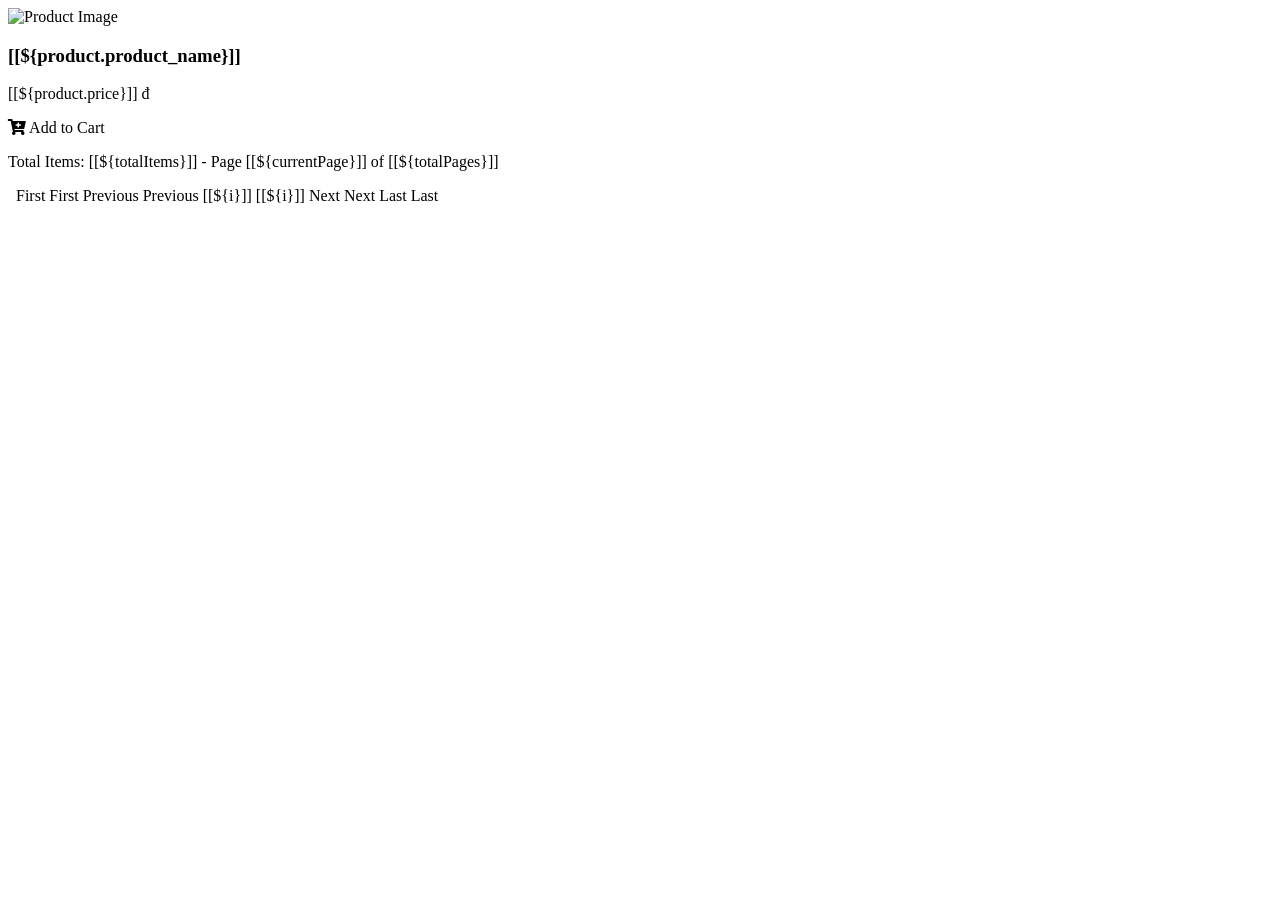
<file: src/main/resources/templates/user/index.html>
<!DOCTYPE HTML>
<html xmlns:layout="http://www.ultraq.net.nz/thymeleaf/layout" layout:decorate="~{user/layout-client.html}">

<head>
	<title>Home User</title>
	<meta charset="UTF-8" />
	<link rel="stylesheet" href="https://cdnjs.cloudflare.com/ajax/libs/font-awesome/5.15.4/css/all.min.css" />
	<link rel="stylesheet" th:href="@{/css/user/index.css}" />
</head>

<body>
	<div class="body content" layout:fragment="body">

<!--		<div>-->

<!--			<form th:action="@{/page/1}">-->
<!--				&lt;!&ndash;cach duoi la cach khong dung thymeleaf				&ndash;&gt;-->
<!--				&lt;!&ndash;<form action="/" method="post">						&ndash;&gt;-->
<!--				<input type="hidden" name="sortField" th:value="${sortField}" />-->
<!--				<input type="hidden" name="sortDir" th:value="${sortDir}" />-->

<!--				Filter:-->
<!--				<input type="text" name="keyword" th:value="${keyword}" required />-->
<!--				&nbsp;-->
<!--				<input type="submit" value="Search" />-->
<!--				&nbsp;-->
<!--				<input type="button" value="Clear" onclick="clearFilter()" />-->
<!--			</form>-->

<!--		</div>-->

		<div class="list-item">
		<div th:each="product : ${listProducts}" class="item">
			<a th:href="@{/product/{id}(id=${product.product_id})}" class="product-link">
				<img th:each="imageSrc, iter : ${imageSrcsByProductId.get(product.product_id)}" th:if="${iter.index == 0}" th:src="${imageSrc}" alt="Product Image" />
			<h3 class="title">[[${product.product_name}]]</h3>
			<p class="price">[[${product.price}]] đ</p>
			</a>
			<a class="btn-addcart" th:href="@{/cart/add/{productId}(productId=${product.product_id})}"><i class="fas fa-cart-plus"></i> Add to Cart</a>
		</div>
		</div>
		<!-- phan trang pagination -->
		<div class="center">
		<div class="pagination ">
			<p>Total Items: [[${totalItems}]] - Page [[${currentPage}]] of [[${totalPages}]]</p>
			&nbsp;
			<!-- th:if dung de xem co-->

			<a th:if="${currentPage > 1}" th:href="@{'/page/1'+ '?sortField=id&sortDir=asc' + ${keyword != null ?  '&keyword=' + keyword :
					  ''}}">First</a>
			<a th:unless="${currentPage > 1}">First</a>

			<a th:if="${currentPage > 1}"
			   th:href="@{'/page/' + ${currentPage - 1}+ '?sortField=id&sortDir=asc' + ${keyword != null ?  '&keyword=' + keyword :
					  ''}}">Previous</a>
			<a th:unless="${currentPage > 1}">Previous</a>

			<span th:each="i : ${#numbers.sequence(1,totalPages)}">

			<a th:if="${i != currentPage}" th:href="@{'/page/' + ${i}+ '?sortField=id&sortDir=asc' + ${keyword != null ?  '&keyword=' + keyword :
					  ''}}">[[${i}]]</a>
			<a th:unless="${i != currentPage}">[[${i}]]</a>

			</span>

			<a th:if="${currentPage < totalPages}" th:href="@{'/page/' + ${currentPage + 1}
					+ '?sortField=id&sortDir=asc' + ${keyword != null ?  '&keyword=' + keyword :
					  ''}}">Next</a>
			<a th:unless="${currentPage < totalPages }">Next</a>

			<a th:if="${currentPage < totalPages}"
			   th:href="@{'/page/' + ${totalPages}+'?sortField=id&sortDir=asc' + ${keyword != null ?  '&keyword=' + keyword :
					  ''}}">Last</a>
			<a th:unless="${currentPage < totalPages}">Last</a>
		</div>
		</div>
	</div>
</body>

</html>
</file>
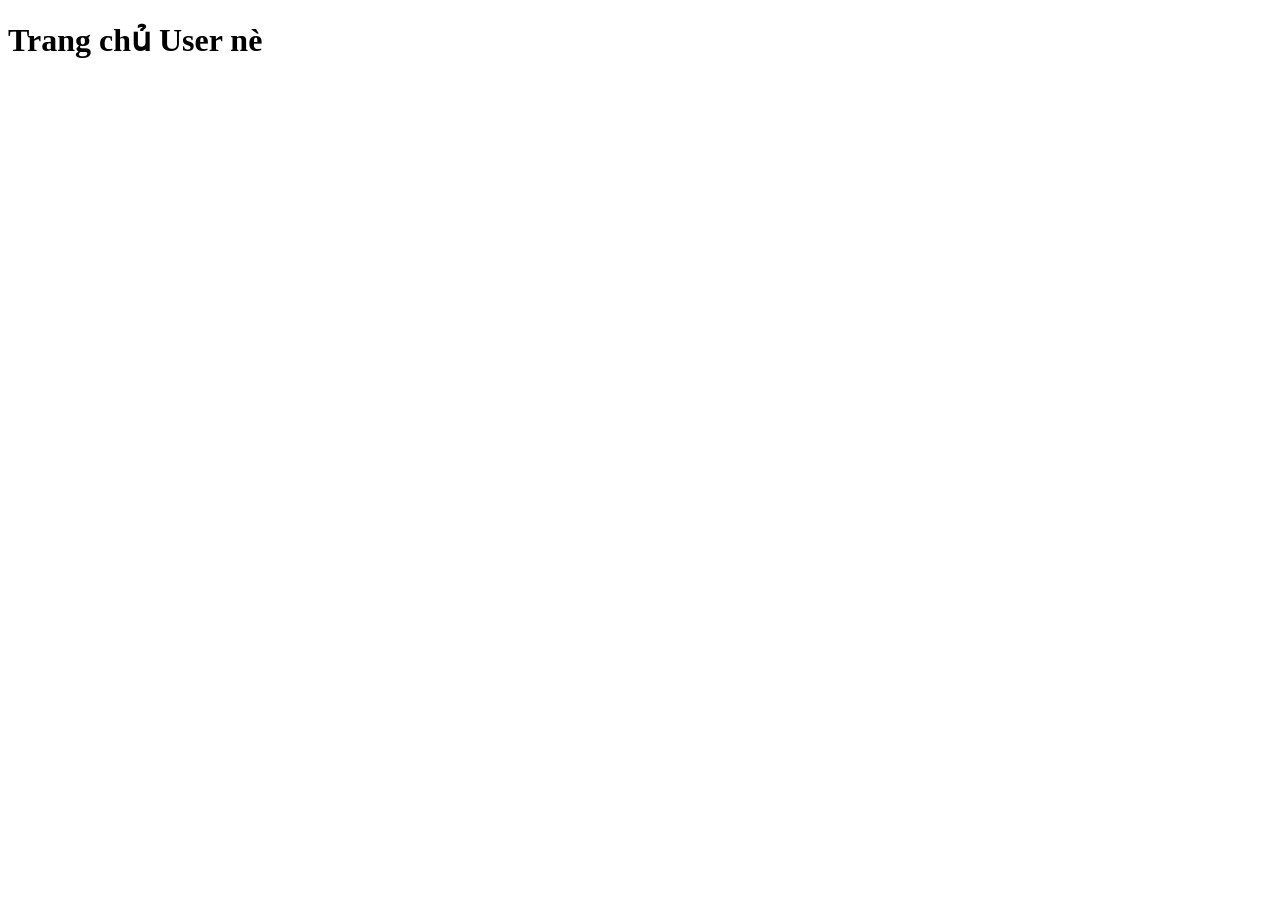
<file: bin/src/main/resources/templates/user/index.html>
<!DOCTYPE HTML>
<html xmlns:layout="http://www.ultraq.net.nz/thymeleaf/layout" layout:decorate="~{user/layout-client.html}">

<head>
	<title>Page 1 Title</title>
	<meta charset="UTF-8" />
</head>

<body>

	<div class="body content" layout:fragment="body">
		<h1>
			Trang chủ User nè
		</h1>
		
	</div>


</body>

</html>
</file>
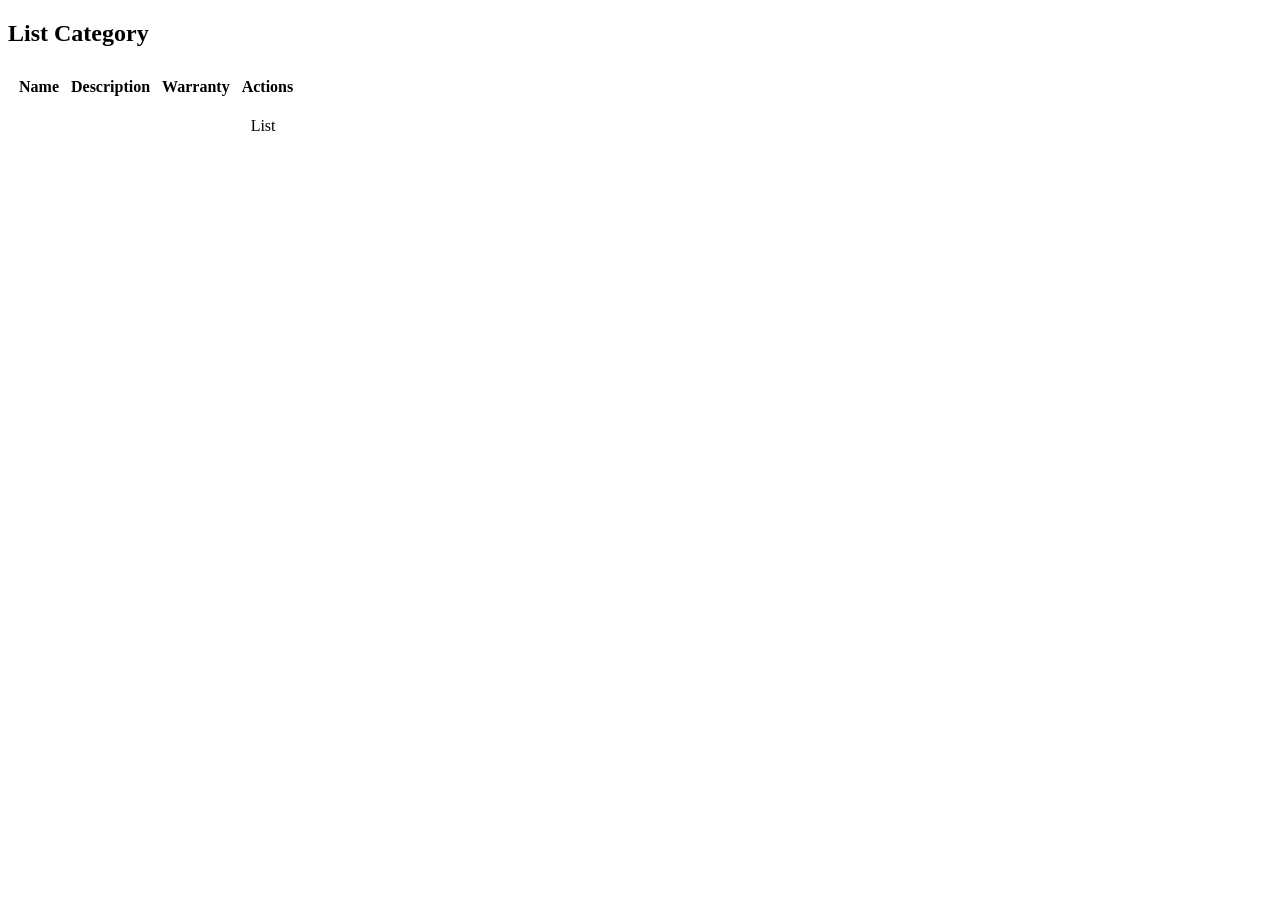
<file: src/main/resources/templates/admin/category.html>
<!DOCTYPE html>
<html xmlns:layout="http://www.ultraq.net.nz/thymeleaf/layout" layout:decorate="~{admin/layout-admin.html}">
<head>
  <meta charset="UTF-8">
  <meta name="viewport" content="width=device-width, initial-scale=1.0">
  <title>Category Management</title>
  <style>
    td.product-name {
      white-space: nowrap;
      overflow: hidden;
      text-overflow: ellipsis;
      max-width: 150px; /* Độ rộng tối đa cho product_name */
    }
    .tooltip {
      position: relative;
      display: inline-block;
      cursor: pointer;
    }

    .tooltip .tooltiptext {
      visibility: hidden;
      width: max-content;
      background-color: #000;
      color: #fff;
      text-align: center;
      padding: 5px 10px;
      border-radius: 6px;
      position: absolute;
      z-index: 1;
      bottom: 125%;
      left: 50%;
      margin-left: -60px; /* Độ rộng của tooltip */
      opacity: 0;
      transition: opacity 0.3s;
    }

    .tooltip:hover .tooltiptext {
      visibility: visible;
      opacity: 1;
    }
    table {
      border-collapse: separate;
      border-spacing: 10px; /* Điều chỉnh khoảng cách tùy thích */
    }

    td {
      padding: 10px; /* Điều chỉnh khoảng cách tùy thích */
    }
  </style>
</head>
<body>
<section class="main" layout:fragment="body">
  <div class="container">
    <div class="row">
      <h1>List Category</h1>
      <table>
        <thead>
        <tr>
          <th>Name</th>
          <th>Description</th>
          <th>Warranty</th>
          <th>Actions</th>
        </tr>
        </thead>
        <tbody>
        <tr th:each="category: ${category}">
          <td th:text="${category.typeofproduct_name}"></td>
          <td th:text="${category.typeofproduct_desc}"></td>
          <td th:text="${category.warranty_period}"></td>
          <td style="display: flex; gap: 5px;">
            <a
                    th:href="@{/admin/category/list/{id}(id=${category.typeofproduct_id})}"
                    class="btn">List</a>
          </td>
        </tr>
        </tbody>
      </table>
      <div class="row">
      </div>
    </div>
  </div>
</section>
</body>
</html>
</file>
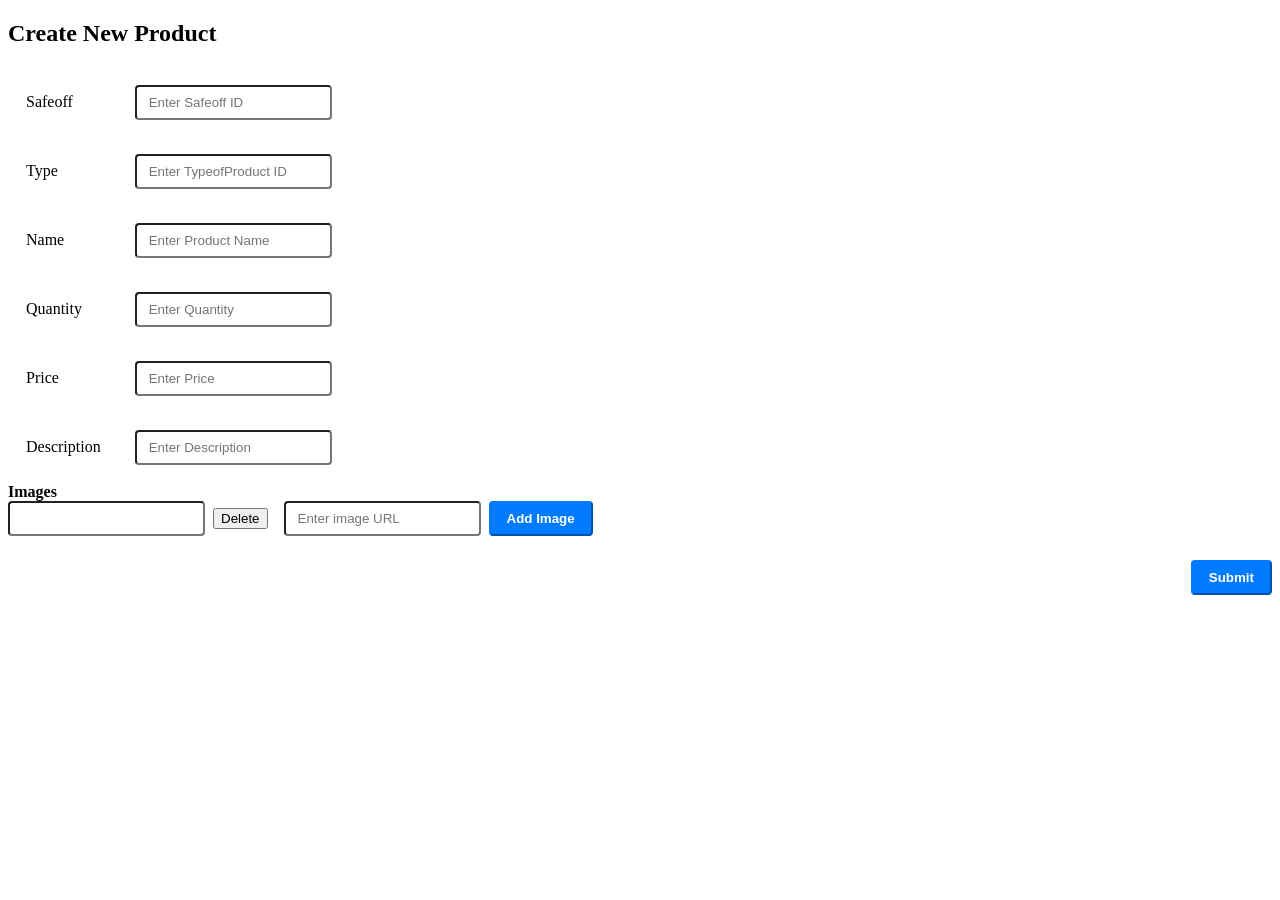
<file: src/main/resources/templates/admin/create_product.html>
<!DOCTYPE html>
<html xmlns:layout="http://www.ultraq.net.nz/thymeleaf/layout" layout:decorate="~{admin/layout-admin.html}">
<head>
	<meta charset="UTF-8">
	<meta name="viewport" content="width=device-width, initial-scale=1.0">
	<title>Create Product</title>
	<style>
		/* Styles for form */
		.form-group {
			margin-bottom: 1.5rem;
		}

		.form-group label {
			font-weight: bold;
		}

		.form-control {
			border-radius: 0.25rem;
			padding: 0.5rem 0.75rem;
		}

		.box-footer {
			display: flex;
			justify-content: flex-end;
			margin-top: 1.5rem;
		}

		.btn-primary {
			background-color: #007bff;
			border-color: #007bff;
			color: #fff;
			font-weight: bold;
			padding: 0.5rem 1rem;
			border-radius: 0.25rem;
		}

		.btn-primary:hover {
			background-color: #0056b3;
			border-color: #004a99;
		}

		/* Styles for image management */
		.image-container {
			display: flex;
			flex-wrap: wrap;
			gap: 1rem;
		}

		.image-item {
			display: flex;
			align-items: center;
			gap: 0.5rem;
		}

		/* Styles for table */
		.table td {
			padding: 1rem; /* Increased padding for more space between columns */
		}
	</style>
</head>
<body>
<section layout:fragment="body">
	<div class="container">
		<div class="row">
			<div class="col-lg-6 col-md-6 col-sm-6 container justify-content-center card">
				<div class="card-body">
					<h1 class="text-center">Create New Product</h1>
					<form th:action="@{/admin/product/save_new}" method="post" th:object="${product}">
						<table class="table">
							<tr>
								<td><label>Safeoff</label></td>
								<td><input type="number" name="saleoff_id" th:field="*{saleoff_id}" class="form-control" placeholder="Enter Safeoff ID" /></td>
							</tr>
							<tr>
								<td><label>Type</label></td>
								<td><input type="number" name="typeofproduct_id" th:field="*{typeofproducts.typeofproduct_id}" class="form-control" placeholder="Enter TypeofProduct ID" /></td>
							</tr>
							<tr>
								<td><label>Name</label></td>
								<td><input type="text" name="product_name" th:field="*{product_name}" class="form-control" placeholder="Enter Product Name" /></td>
							</tr>
							<tr>
								<td><label>Quantity</label></td>
								<td><input type="number" name="quantity" th:field="*{quantity}" class="form-control" placeholder="Enter Quantity" /></td>
							</tr>
							<tr>
								<td><label>Price</label></td>
								<td><input type="number" name="price" th:field="*{price}" class="form-control" placeholder="Enter Price" /></td>
							</tr>
							<tr>
								<td><label>Description</label></td>
								<td><input type="text" name="product_desc" th:field="*{product_desc}" class="form-control" placeholder="Enter Description" /></td>
							</tr>
						</table>
						<div class="form-group">
							<label>Images</label>
							<div class="image-container">
								<div th:each="image, iter : *{images}" class="image-item">
									<input type="text" th:value="${image.imageSrc}" name="imageSources" class="form-control" />
									<button type="button" class="btn btn-danger" th:onclick="|deleteImage(${iter.index})|">Delete</button>
								</div>
								<div class="image-item">
									<input type="text" name="imageSources" class="form-control" placeholder="Enter image URL" />
									<button type="button" class="btn btn-primary" onclick="addImage()">Add Image</button>
								</div>
							</div>
						</div>
						<div class="box-footer">
							<button type="submit" class="btn btn-primary">Submit</button>
						</div>
					</form>
				</div>
			</div>
		</div>
	</div>
	<script>
		var imageCount = 1;

		function addImage() {
			var imageContainer = document.querySelector('.image-container');
			var newInput = document.createElement('div');
			newInput.classList.add('image-item');
			newInput.innerHTML = `
                <input type="text" name="imageSources" class="form-control" placeholder="Enter image URL" />
                <button type="button" class="btn btn-danger" onclick="deleteImage(${imageCount})">Delete</button>
            `;
			imageContainer.appendChild(newInput);
			imageCount++;
		}

		function deleteImage(index) {
			var imageItems = document.querySelectorAll('.image-item');
			imageItems[index].remove();
			imageCount--;
		}
	</script>
</section>
</body>
</html>
</file>
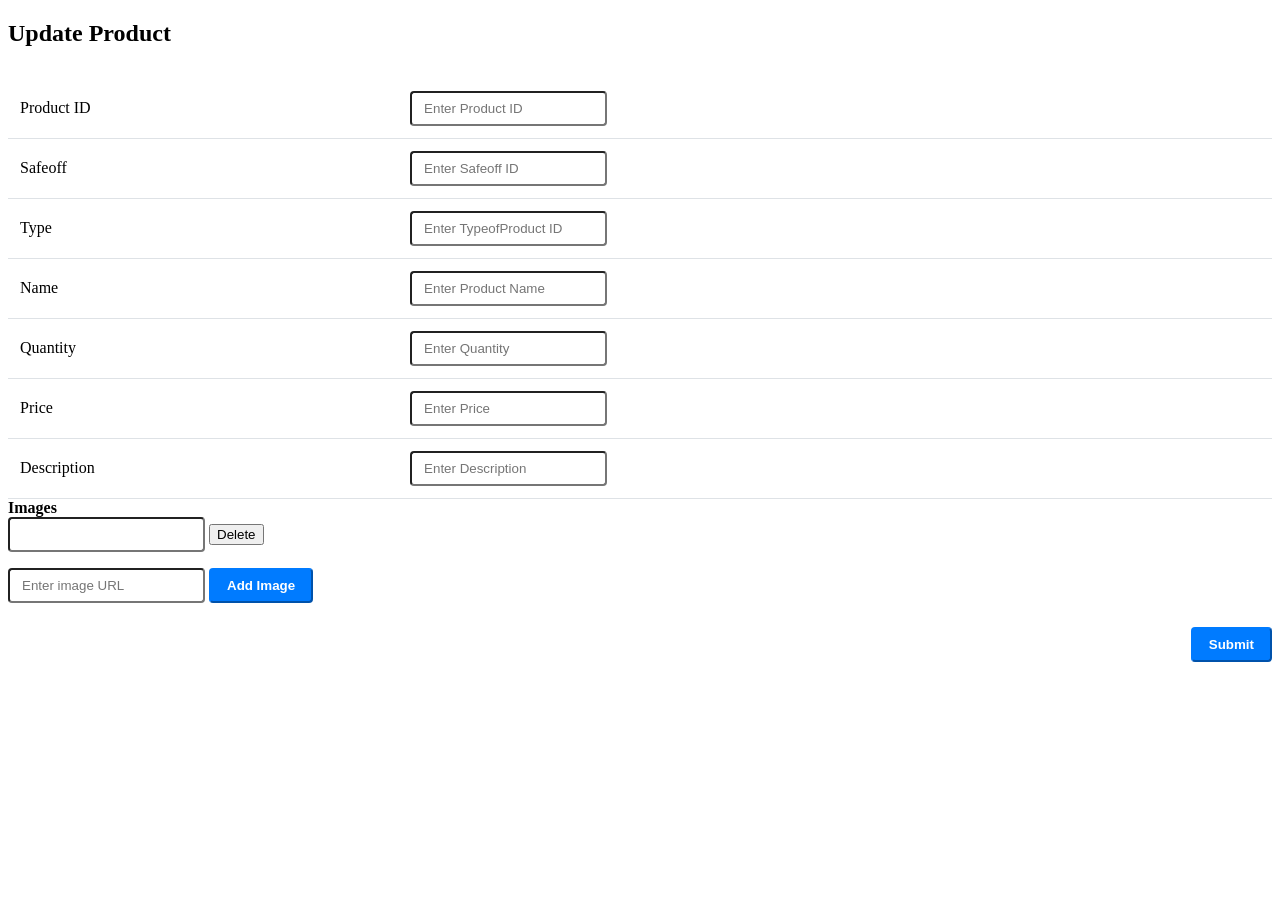
<file: src/main/resources/templates/admin/edit_product.html>
<!DOCTYPE html>
<html xmlns:layout="http://www.ultraq.net.nz/thymeleaf/layout" layout:decorate="~{admin/layout-admin.html}">
<head>
	<meta charset="UTF-8">
	<meta name="viewport" content="width=device-width, initial-scale=1.0">
	<title>Update Product</title>
	<style>
		/* Styles for form */
		.form-group {
			margin-bottom: 1.5rem;
		}

		.form-group label {
			font-weight: bold;
		}

		.form-control {
			border-radius: 0.25rem;
			padding: 0.5rem 0.75rem;
		}

		.box-footer {
			display: flex;
			justify-content: flex-end;
			margin-top: 1.5rem;
		}

		.btn-primary {
			background-color: #007bff;
			border-color: #007bff;
			color: #fff;
			font-weight: bold;
			padding: 0.5rem 1rem;
			border-radius: 0.25rem;
		}

		.btn-primary:hover {
			background-color: #0056b3;
			border-color: #004a99;
		}

		/* Styles for table */
		.table {
			width: 100%;
			margin-top: 2rem;
			border-collapse: collapse;
		}

		.table th,
		.table td {
			padding: 0.75rem;
			text-align: left;
			border-bottom: 1px solid #dee2e6;
		}

		.table th {
			background-color: #f7f7f7;
			font-weight: bold;
		}

		.table tbody tr:hover {
			background-color: #f7f7f7;
		}
		.image-item {
			margin-bottom: 1rem;
		}
	</style>
</head>
<body>
<section layout:fragment="body">
	<div class="container">
		<div class="row">
			<div class="col-lg-6 col-md-6 col-sm-6 container justify-content-center card">
				<div class="card-body">
					<h1 class="text-center">Update Product</h1>
					<form th:action="@{/admin/product/save_edit}" th:object="${product}" method="POST">
						<table class="table">
							<tr>
								<td><label>Product ID</label></td>
								<td><input id="product_id" type="number" name="product_id" th:field="*{product_id}" class="form-control" placeholder="Enter Product ID" /></td>
							</tr>
							<tr>
								<td><label>Safeoff</label></td>
								<td><input id="saleoff_id" type="number" name="saleoff_id" th:field="*{saleoff_id}" class="form-control" placeholder="Enter Safeoff ID" /></td>
							</tr>
							<tr>
								<td><label>Type</label></td>
								<td><input id="typeofproduct_id" type="number" name="typeofproduct_id" th:field="*{typeofproducts.typeofproduct_id}" class="form-control" placeholder="Enter TypeofProduct ID" /></td>
							</tr>
							<tr>
								<td><label>Name</label></td>
								<td><input id="product_name" type="text" name="product_name" th:field="*{product_name}" class="form-control" placeholder="Enter Product Name" /></td>
							</tr>
							<tr>
								<td><label>Quantity</label></td>
								<td><input id="quantity" type="number" name="quantity" th:field="*{quantity}" class="form-control" placeholder="Enter Quantity" /></td>
							</tr>
							<tr>
								<td><label>Price</label></td>
								<td><input id="price" type="number" name="price" th:field="*{price}" class="form-control" placeholder="Enter Price" /></td>
							</tr>
							<tr>
								<td><label>Description</label></td>
								<td><input id="product_desc" type="text" name="product_desc" th:field="*{product_desc}" class="form-control" placeholder="Enter Description" /></td>
							</tr>
						</table>
						<div class="form-group">
							<label>Images</label>
							<div class="image-container">
								<div th:each="imageSource, iter : ${imageSources}" class="image-item" style="margin-bottom: 1rem;">
									<input type="text" th:value="${imageSource}" name="imageSources" class="form-control" />
									<button type="button" class="btn btn-danger" th:onclick="|deleteImage(${iter.index})|">Delete</button>
								</div>
								<div class="image-item" style="margin-bottom: 1rem;">
									<input type="text" name="imageSources" class="form-control" placeholder="Enter image URL" />
									<button type="button" class="btn btn-primary" onclick="addImage()">Add Image</button>
								</div>
							</div>
						</div>
						<div class="box-footer">
							<button type="submit" class="btn btn-primary">Submit</button>
						</div>
					</form>
				</div>
			</div>
		</div>
	</div>
	<script>
		var imageCount = 1;

		function addImage() {
			var imageContainer = document.querySelector('.image-container');
			var newInput = document.createElement('div');
			newInput.classList.add('image-item');
			newInput.innerHTML = `
                <input type="text" name="imageSources" class="form-control" placeholder="Enter image URL" />
                <button type="button" class="btn btn-danger" onclick="deleteImage(${imageCount})">Delete</button>
            `;
			imageContainer.appendChild(newInput);
			imageCount++;
		}

		function deleteImage(index) {
			var imageItems = document.querySelectorAll('.image-item');
			imageItems[index].remove();
			imageCount--;
		}
	</script>
</section>
</body>
</html>
</file>
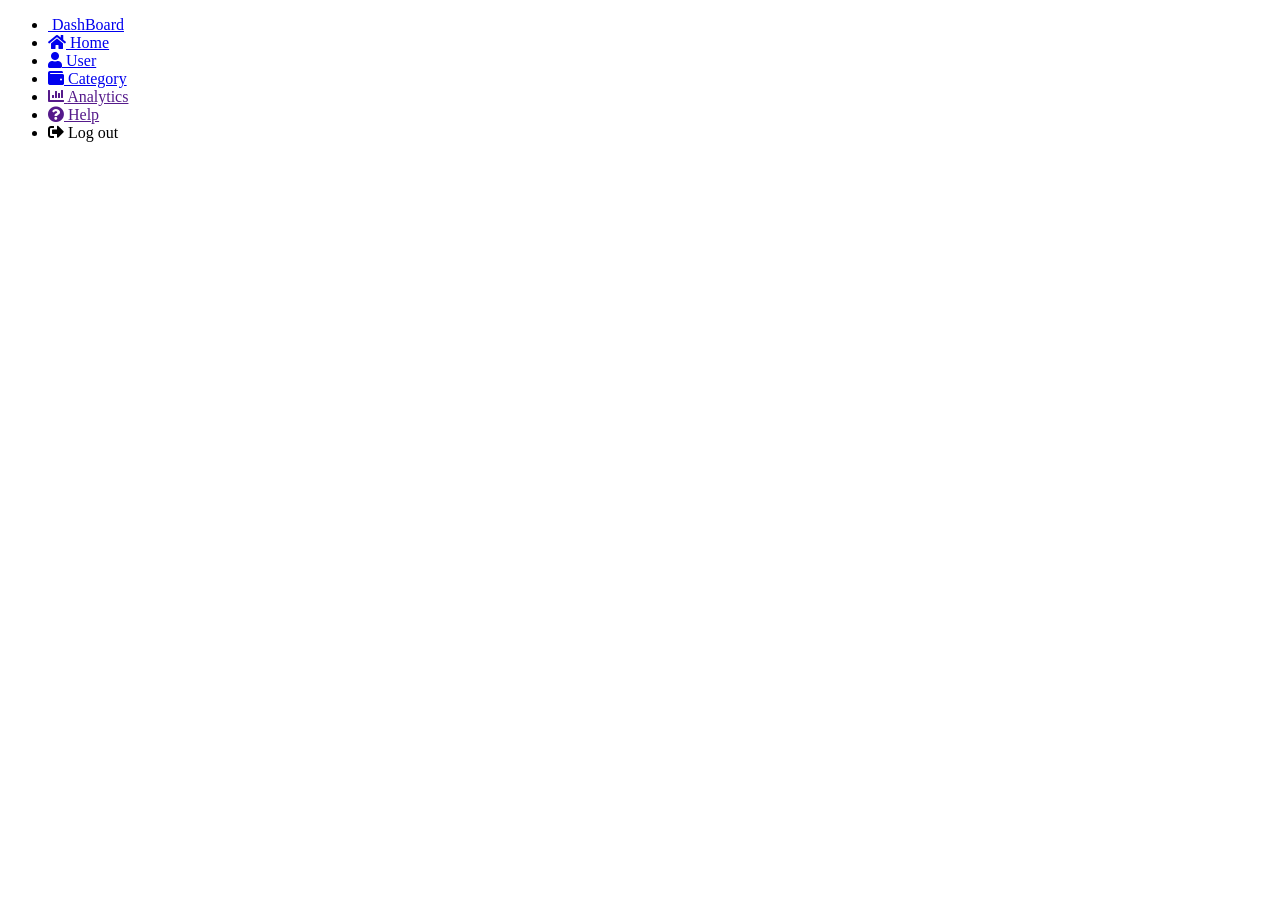
<file: src/main/resources/templates/admin/layout-admin.html>
<!DOCTYPE html>
<html xmlns:th="http://www.thymeleaf.org" 
	 xmlns:layout="http://www.ultraq.net.nz/thymeleaf/layout">

<head>
	<meta charset="UTF-8" />
	    <meta name="viewport" content="width=device-width, initial-scale=1.0" />
	<title>Dashboard | By Code Info</title>
	<link rel="stylesheet" href="https://cdnjs.cloudflare.com/ajax/libs/font-awesome/5.15.4/css/all.min.css" />
	<link rel="stylesheet" 	th:href="@{/css/admin/style_admin.css}" />
	<!-- Font Awesome Cdn Link -->
	</head>

<body>
	<div class=" container">
	<nav>
		<ul>
			<li>
				<a href="/admin" class="logo">
					<img th:src="@{'../../../img/logo.png'}" alt="" />
					<span class="nav-item">DashBoard</span>
				</a>
			</li>
			<li>
				<a href="/admin">
					<i class="fas fa-home"></i>
					<span class="nav-item">Home</span>
				</a>
			</li>
			<li>
				<a href="/admin/user">
					<i class="fas fa-user"></i>
					<span class="nav-item">User</span>
				</a>
			</li>
<!--			<li>-->
<!--				<a href="/admin/product">-->
<!--					<i class="fas fa-wallet"></i>-->
<!--					<span class="nav-item">Product</span>-->
<!--				</a>-->
<!--			</li>-->
			<li>
				<a href="/admin/category">
					<i class="fas fa-wallet"></i>
					<span class="nav-item">Category</span>
				</a>
			</li>
			<li>
				<a href="">
					<i class="fas fa-chart-bar"></i>
					<span class="nav-item">Analytics</span>
				</a>
			</li>
			<li>
				<a href="">
					<i class="fas fa-question-circle"></i>
					<span class="nav-item">Help</span>
				</a>
			</li>
			<li>
				<a th:href="@{/logout}" class="logout">
					<i class="fas fa-sign-out-alt"></i>
					<span class="nav-item">Log out</span>
				</a>
			</li>
		</ul>
	</nav>

	<section class="main" layout:fragment="body">

		<!-- <div class="main-top">
            <h1>Skills</h1>
            <i class="fas fa-user-cog"></i>
          </div>
          <div class="main-skills">
            <div class="card">
              <i class="fas fa-laptop-code"></i>
              <h3>Web developemt</h3>
              <p>Join Over 1 million Students.</p>
              <button>Get Started</button>
            </div>
            <div class="card">
              <i class="fab fa-wordpress"></i>
              <h3>WordPress</h3>
              <p>Join Over 3 million Students.</p>
              <button>Get Started</button>
            </div>
            <div class="card">
              <i class="fas fa-palette"></i>
              <h3>graphic design</h3>
              <p>Join Over 2 million Students.</p>
              <button>Get Started</button>
            </div>
            <div class="card">
              <i class="fab fa-app-store-ios"></i>
              <h3>IOS dev</h3>
              <p>Join Over 1 million Students.</p>
              <button>Get Started</button>
            </div>
          </div>

          <section class="main-course">
            <h1>My courses</h1>
            <div class="course-box">
              <ul>
                <li class="active">In progress</li>
                <li>explore</li>
                <li>incoming</li>
                <li>finished</li>
              </ul>
              <div class="course">
                <div class="box">
                  <h3>HTML</h3>
                  <p>80% - progress</p>
                  <button>continue</button>
                  <i class="fab fa-html5 html"></i>
                </div>
                <div class="box">
                  <h3>CSS</h3>
                  <p>50% - progress</p>
                  <button>continue</button>
                  <i class="fab fa-css3-alt css"></i>
                </div>
                <div class="box">
                  <h3>JavaScript</h3>
                  <p>30% - progress</p>
                  <button>continue</button>
                  <i class="fab fa-js-square js"></i>
                </div>
              </div>
            </div>
          </section>			-->
	</section>
	</div>
	</body>

</html>
</file>
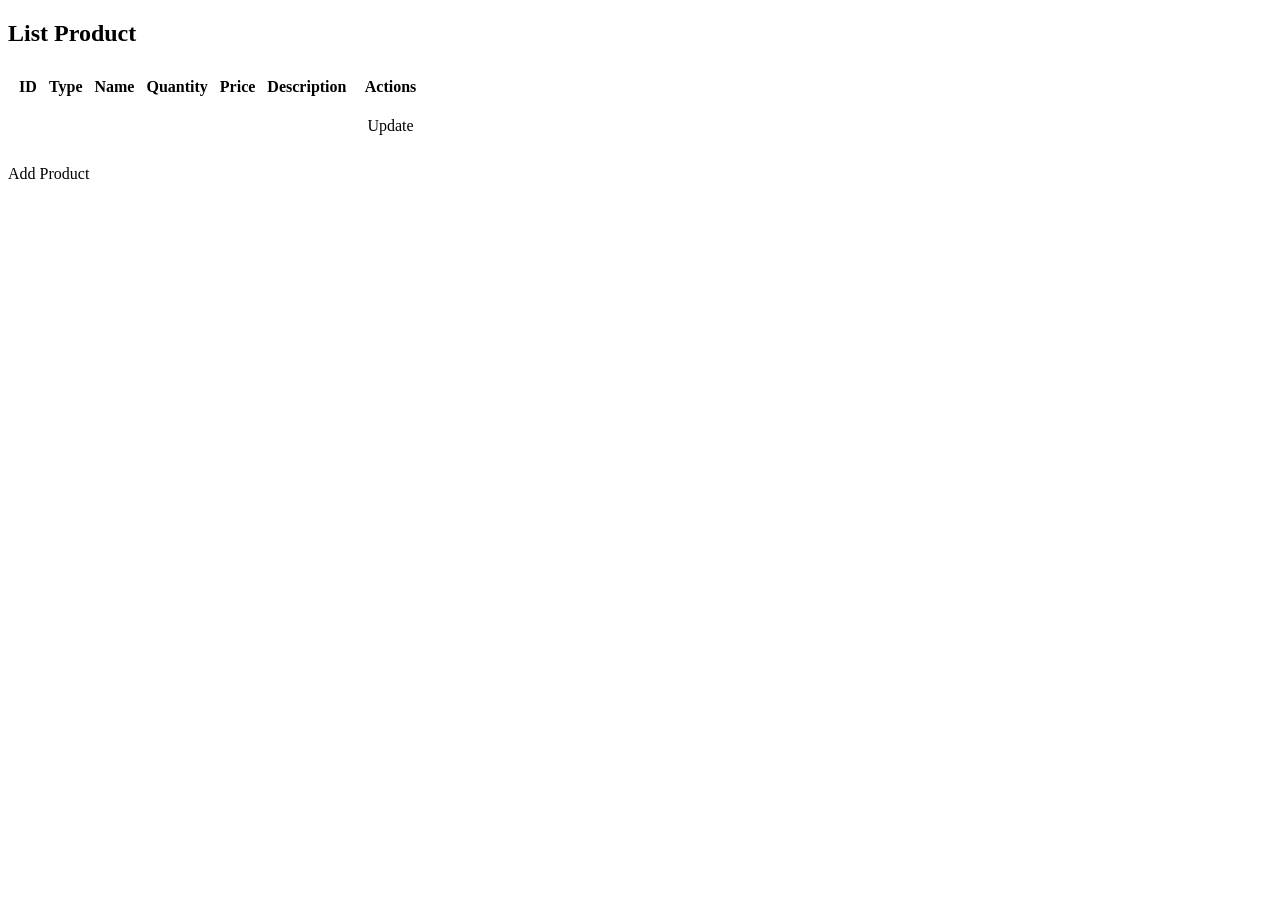
<file: src/main/resources/templates/admin/product.html>
<!DOCTYPE html>
<html xmlns:layout="http://www.ultraq.net.nz/thymeleaf/layout" layout:decorate="~{admin/layout-admin.html}">
<head>
    <meta charset="UTF-8">
    <meta name="viewport" content="width=device-width, initial-scale=1.0">
    <title>Product Management</title>
    <style>
    td.product-name {
            white-space: nowrap;
            overflow: hidden;
            text-overflow: ellipsis;
            max-width: 150px; /* Độ rộng tối đa cho product_name */
        }
        .tooltip {
            position: relative;
            display: inline-block;
            cursor: pointer;
        }

        .tooltip .tooltiptext {
            visibility: hidden;
            width: max-content;
            background-color: #000;
            color: #fff;
            text-align: center;
            padding: 5px 10px;
            border-radius: 6px;
            position: absolute;
            z-index: 1;
            bottom: 125%;
            left: 50%;
            margin-left: -60px; /* Độ rộng của tooltip */
            opacity: 0;
            transition: opacity 0.3s;
        }

        .tooltip:hover .tooltiptext {
            visibility: visible;
            opacity: 1;
        }
        table {
            border-collapse: separate;
            border-spacing: 10px; /* Điều chỉnh khoảng cách tùy thích */
        }

        td {
            padding: 10px; /* Điều chỉnh khoảng cách tùy thích */
        }
    </style>
</head>
<body>
    <section class="main" layout:fragment="body">
		<div class="container">
			<div class="row">
				<h1>List Product</h1>
				<table>
					<thead>
						<tr>
							<th>ID</th>
							<th>Type</th>
							<th>Name</th>
							<th>Quantity</th>
							<th>Price</th>
							<th>Description</th>
							<th>Actions</th>
						</tr>
					</thead>
					<tbody>
						<tr th:each="product: ${products}">
							<td th:text="${product.product_id}"></td>
							<td th:text="${product.typeofproducts.typeofproduct_name}"></td>
							<td class="product-name tooltip" th:text="${product.product_name}">
                                <span class="tooltiptext" th:text="${product.product_name}"></span>
                            </td>
                            <td th:text="${product.quantity}"></td>
                            <td th:text="${product.price}"></td>
                            <td th:text="${product.product_desc}"></td>
							<td style="display: flex; gap: 5px;">
								<a
								th:href="@{/admin/product/edit/{id}(id=${product.product_id})}"
								class="btn">Update</a> 
<!--								<a
								th:href="@{/admin/product/delete/{id}(id=${product.product_id})}"
								class="btn">Delete</a> -->
							</td>
						</tr>
						<tr t
					</tbody>
				</table>
				<div class="row">
					<div class="col-lg-3">
						<a th:href="@{/admin/product/new}" class="btn btn-primary btn-sm mb-3">Add Product</a> 
					</div>
				</div>
			</div>
		</div>
	</section>
</body>
</html>
</file>
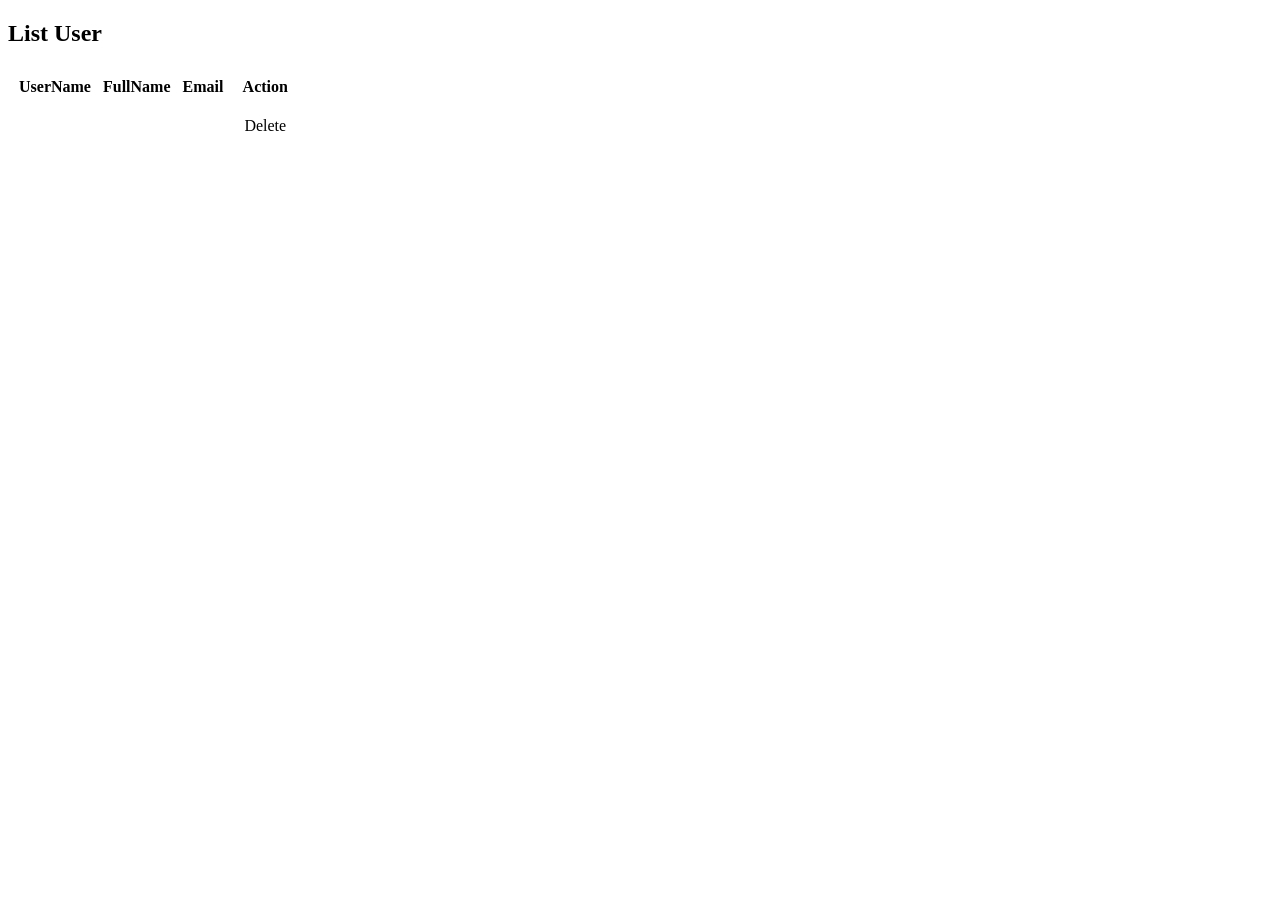
<file: src/main/resources/templates/admin/user.html>
<!DOCTYPE html>
<html xmlns:layout="http://www.ultraq.net.nz/thymeleaf/layout" layout:decorate="~{admin/layout-admin.html}">
<head>
    <meta charset="UTF-8">
    <meta name="viewport" content="width=device-width, initial-scale=1.0">
    <title>User Management</title>
    <style>
    td.product-name {
            white-space: nowrap;
            overflow: hidden;
            text-overflow: ellipsis;
            max-width: 150px; /* Độ rộng tối đa cho product_name */
        }
        .tooltip {
            position: relative;
            display: inline-block;
            cursor: pointer;
        }

        .tooltip .tooltiptext {
            visibility: hidden;
            width: max-content;
            background-color: #000;
            color: #fff;
            text-align: center;
            padding: 5px 10px;
            border-radius: 6px;
            position: absolute;
            z-index: 1;
            bottom: 125%;
            left: 50%;
            margin-left: -60px; /* Độ rộng của tooltip */
            opacity: 0;
            transition: opacity 0.3s;
        }

        .tooltip:hover .tooltiptext {
            visibility: visible;
            opacity: 1;
        }
        table {
            border-collapse: separate;
            border-spacing: 10px; /* Điều chỉnh khoảng cách tùy thích */
        }

        td {
            padding: 10px; /* Điều chỉnh khoảng cách tùy thích */
        }
    </style>
</head>
<body>
    <section layout:fragment="body">
		<div class="container">
			<div class="row">
				<h1>List User</h1>
				<table>
					<thead>
						<tr>
							<th>UserName</th>
							<!-- <th>Role</th> -->
							<th>FullName</th>
							<th>Email</th>
							<th>Action</th>
						</tr>
					</thead>
					<tbody>
						<tr th:href="@{/user/user_info/{id}(id=${user.username})}"
							th:each="user: ${users}">
							<td th:text="${user.username}"></td>
							<!-- <td th:text="${user.role}"></td> -->
							<td th:text="${user.fullname}"></td>
							<td th:text="${user.mail}"></td>
							<td style="display: flex; gap: 5px;">
								<a
								th:href="@{/admin/user/delete/{id}(id=${user.username})}"
								class="btn btn-danger btn-sm">Delete</a>
							</td>
						</tr>
					</tbody>
				</table>
			</div>
		</div>
	</section>
</body>
</html>
</file>
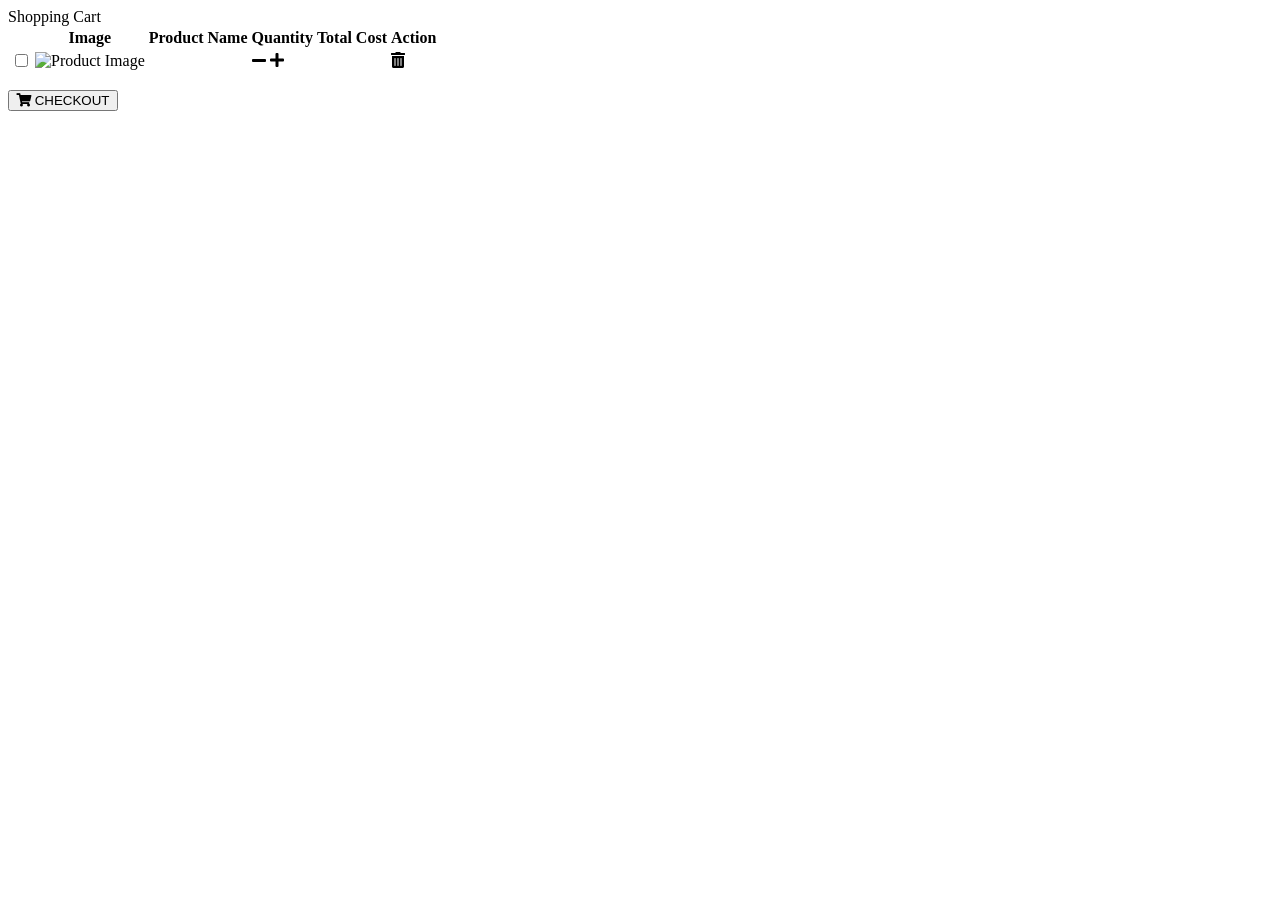
<file: src/main/resources/templates/user/cart.html>
<!DOCTYPE HTML>
<html xmlns:layout="http://www.ultraq.net.nz/thymeleaf/layout" layout:decorate="~{user/layout-product.html}">

<head>
    <title>Cart Page</title>
    <meta charset="UTF-8" />
    <link rel="stylesheet" href="https://cdnjs.cloudflare.com/ajax/libs/font-awesome/5.15.4/css/all.min.css" />
    <link rel="stylesheet" th:href="@{/css/user/cart.css}" />
</head>

<body>
<div class="body content" layout:fragment="body">
    <span class="larger bold">Shopping Cart</span>
    <table class="cart-table">
        <thead>
        <tr>
            <th></th>
            <th>Image</th>
            <th>Product Name</th>
            <th>Quantity</th>
            <th>Total Cost</th>
            <th>Action</th>
        </tr>
        </thead>
        <tbody>
        <tr th:each="cart, stat : ${carts}">
            <td><input type="checkbox" th:id="|checkbox-${stat.index}|" th:value="${cart.product.product_id}" /></td>
            <td>
                <img th:each="imageSrc, iter : ${imageSrcsByProductId.get(cart.product.product_id)}" th:if="${iter.index == 0}" th:src="${imageSrc}" alt="Product Image" class="cart-image" />
            </td>
            <td th:text="${cart.product.product_name}"></td>
            <td>
                <div class="quantity-control">
                    <a class="btn-delete" th:href="@{/cart/update/{productId}/{amount}(productId=${cart.product.product_id}, amount = ${cart.quantity - 1})}">
                        <i class="fas fa-minus"></i>
                    </a>
                    <span th:text="${cart.quantity}"></span>
                    <a class="btn-delete" th:href="@{/cart/update/{productId}/{amount}(productId=${cart.product.product_id}, amount = ${cart.quantity + 1})}">
                        <i class="fas fa-plus"></i>
                    </a>
                </div>
            </td>
            <td th:text="${#numbers.formatCurrency(cart.product.getPrice() * cart.quantity)}"></td>
            <td>
                <a class="btn-delete" th:href="@{/cart/delete/{productId}(productId=${cart.product.product_id})}">
                    <i class="fas fa-trash-alt"></i>
                </a>
            </td>
        </tr>
        </tbody>
    </table>
    <div class="d-flex justify-content-end mt-3" style="margin-top : 16px">
        <a href="/checkout">
            <button class="btn btn-primary btn-lg btn-block">
                <i class="fas fa-shopping-cart mr-2"></i>
                CHECKOUT
            </button>
        </a>
    </div>
</div>
</body>

</html>
</file>
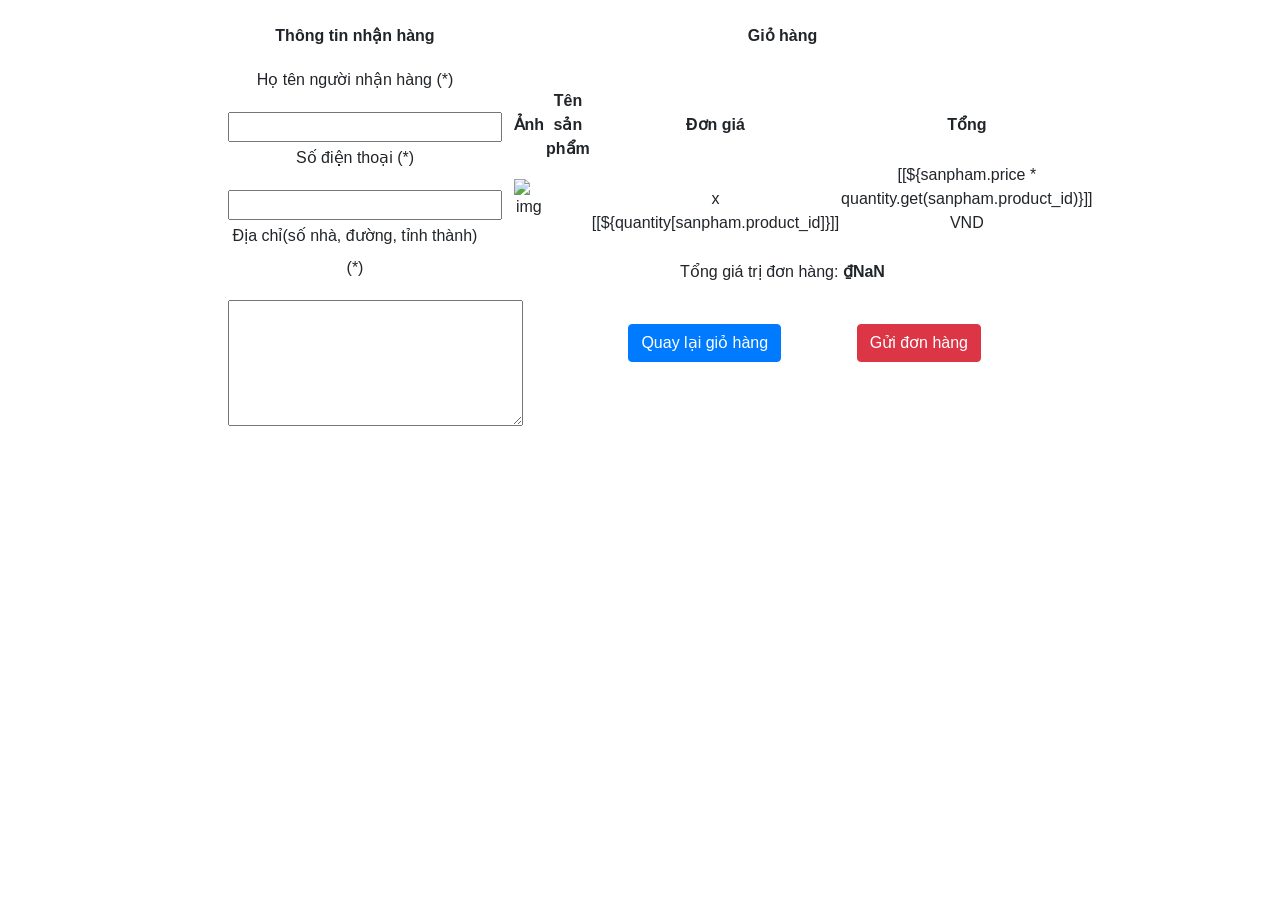
<file: src/main/resources/templates/user/checkout.html>
<!DOCTYPE html>
<html lang="vi" xmlns:th="http://www.thymeleaf.org">
<head>
    <meta charset="UTF-8">
    <meta name="viewport" content="width=device-width, initial-scale=1.0">
    <link rel="stylesheet" href="https://maxcdn.bootstrapcdn.com/bootstrap/4.5.2/css/bootstrap.min.css">
    <title>Thanh toán</title>
</head>
<script type="text/javascript">
    document.addEventListener('DOMContentLoaded', function() {
        var totalElements = document.querySelectorAll('.total');
        var orderTotal = 0;
        totalElements.forEach(function(element) {
            var totalPrice = parseFloat(element.textContent.trim().replace('VND', '').replace(',', ''));
            orderTotal += totalPrice;
        });
        var tongGiaTriInput = document.getElementById('tongGiaTri');
        tongGiaTriInput.value = orderTotal; // Gán giá trị orderTotal vào thuộc tính value của input
        document.getElementById('ordertotal').textContent = orderTotal.toLocaleString('en-US', { style: 'currency', currency: 'VND' });
    });
</script>
<body>
<div class="container">
    <form method="POST" action="/thankyou">
        <div class="row justify-content-center">
            <br><br>
            <div class="col-md-3 text-center">
                <br>
                <p class="border-p" style="line-height:1.5;"><b>Thông tin nhận hàng</b></p>
                <p style="line-height:2;">Họ tên người nhận hàng (*)</p>
                <input size="27" name="receiver" required>
                <p style="line-height:2;">Số điện thoại (*)</p>
                <input size="27" name="phone" required>
                <p style="line-height:2;">Địa chỉ(số nhà, đường, tỉnh thành) (*)</p>
                <textarea rows="5" cols="29" name="address" required></textarea>
                <br><br>
                <input type="hidden" id="tongGiaTri" name="tongGiaTri">
            </div>
            <div class="col-md-6 text-center">
                <br>
                <p class="border-p" style="line-height:1.5;"><b>Giỏ hàng</b></p>
                <br>
                <table class="table-cart-checkout mytable">
                    <tr>
                        <th>Ảnh</th>
                        <th>Tên sản phẩm</th>
                        <th>Đơn giá</th>
                        <th>Tổng</th>
                    </tr>
                    <tr th:each="sanpham : ${cart}" style="text-align: center;">
                        <td>
                            <img th:src="@{'#'}" alt="img" class="img-reponsive fix-size-img">
                        </td>
                        <td style="color:green" th:text="${sanpham.product_name}"></td>
                        <td class="donGia">
                            <div class="check " style="display: inline-block;" th:text="${sanpham.price}"></div>
                            <div style="display: inline-block;"> x [[${quantity[sanpham.product_id]}]]</div>
                        </td>
                        <td>
                            <div class="total"  >[[${sanpham.price * quantity.get(sanpham.product_id)}]] VND</div>
                        </td>
                    </tr>
                </table>
                <br>
                <p>Tổng giá trị đơn hàng: <b id="ordertotal"></b></p>
                <br>
                &nbsp; &nbsp; &nbsp; &nbsp; &nbsp;
                <a href="/cart" class="btn btn-primary">Quay lại giỏ hàng</a>
                &nbsp; &nbsp; &nbsp; &nbsp; &nbsp; &nbsp; &nbsp; &nbsp;
                <button class="btn btn-danger pull-center" type="submit" id="submit">Gửi đơn hàng</button>
                <br><br>
            </div>
        </div>
    </form>
</div>
</body>
</html>
</file>
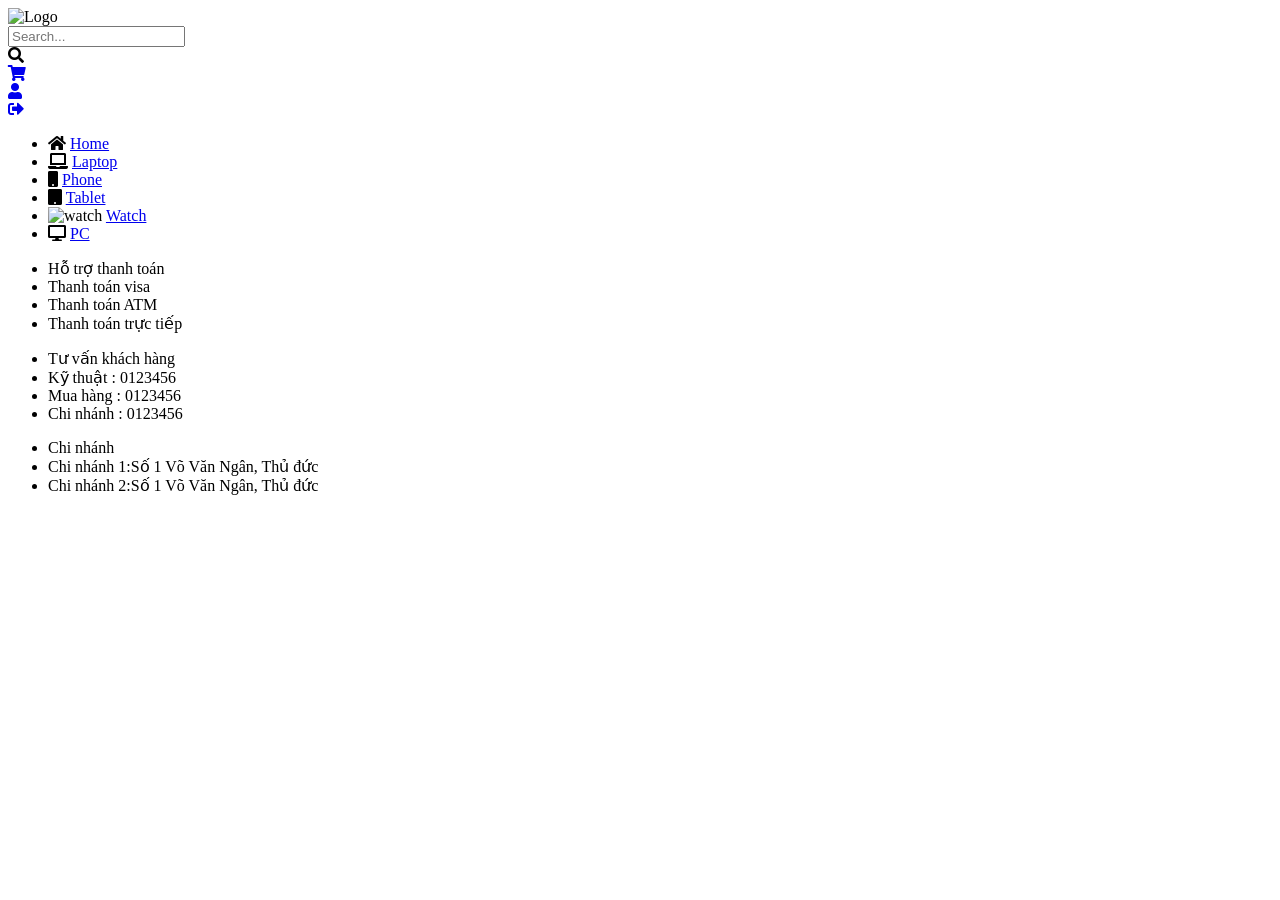
<file: src/main/resources/templates/user/layout-client.html>
<!DOCTYPE html>
<html xmlns:th="http://www.thymeleaf.org" 
	 xmlns:layout="http://www.ultraq.net.nz/thymeleaf/layout">
  <head>
    <meta charset="UTF-8" />
    <meta name="viewport" content="width=device-width, initial-scale=1.0" />
    <link
      rel="stylesheet"
      href="https://cdnjs.cloudflare.com/ajax/libs/font-awesome/5.15.4/css/all.min.css"
    />
    <link rel="stylesheet" 	th:href="@{/css/user/header_footer.css}" />
    <title>Document</title>
  </head>
  <body>
    <header class="content">
      <div class="header">
        <img th:src="@{'../../../img/logo.png'}" alt="Logo" />
        <div class="btn search">
          <div class="searching">
            <form th:action="@{/page/1}">
              <input type="text" name="keyword" th:value="${keyword}" placeholder="Search...">
              <input type="hidden" name="sortField" th:value="${sortField}" />
              <input type="hidden" name="sortDir" th:value="${sortDir}" />
            </form>
          </div>
          <i class="fas fa-search"></i>
        </div>

        <div class="action">
          <div class="btn action-btn">
            <a href="/cart"><i class="fas fa-shopping-cart"> </i></a>
          </div>
          <div class="btn action-btn">
          	<a href="/user/user_info">
            	<i class="fas fa-user"></i>
            </a>
          </div>
          <!-- logout -->
          <div class="btn action-btn">
            <a href="/logout">
              <i class="fas fa-sign-out-alt"></i>
            </a>
          </div>
        </div>
      </div>

      <div class="nav">
        <ul>
          <li class="btn"><i class="fas fa-home"></i> <a href="/user/home">Home</a></li>
          <li class="btn"><i class="fas fa-laptop"></i> <a href="/user/category/laptop/1">Laptop</a></li>
          <li class="btn"><i class="fas fa-mobile"></i> <a href="/user/category/phone/1">Phone</a></li>
          <li class="btn"><i class="fas fa-tablet"></i> <a href="/user/category/tablet/1">Tablet</a></li>
          <li class="btn ">
            <img th:src="@{'../../../img/watch.png'}" alt="watch" /> <a href="/user/category/watch/1">Watch</a>
          </li>
          <li class="btn"><i class="fas fa-desktop"></i> <a href="/user/category/pc/1"> PC</a> </li>
        </ul>
      </div>
      <div class="banner"></div>
    </header>
    <div class="body content" layout:fragment="body"></div>

    <div class="footer content">
      <div class="payment">
        <ul>
          <li>Hỗ trợ thanh toán</li>
          <li>Thanh toán visa</li>
          <li>Thanh toán ATM</li>
          <li>Thanh toán trực tiếp</li>
        </ul>
      </div>
      <div class="advise">
        <ul>
          <li>Tư vấn khách hàng</li>
          <li>Kỹ thuật : 0123456</li>
          <li>Mua hàng : 0123456</li>
          <li>Chi nhánh : 0123456</li>
        </ul>
      </div>
      <div class="branch">
        <ul>
          <li>Chi nhánh</li>
          <li>Chi nhánh 1:Số 1 Võ Văn Ngân, Thủ đức</li>
          <li>Chi nhánh 2:Số 1 Võ Văn Ngân, Thủ đức</li>
        </ul>
      </div>
    </div>
  </body>
</html>
</file>
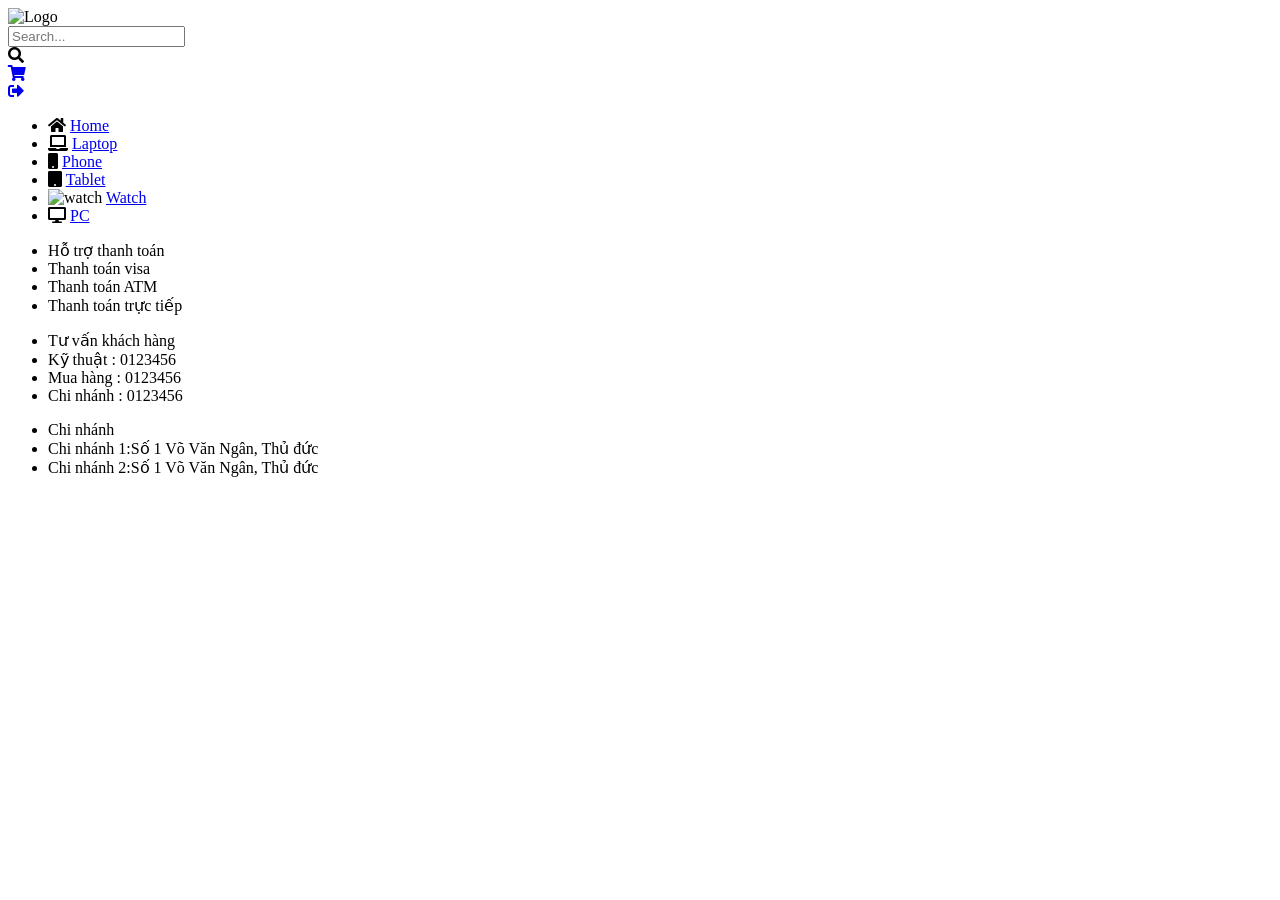
<file: src/main/resources/templates/user/layout-product.html>
<!DOCTYPE html>
<html xmlns:th="http://www.thymeleaf.org"
      xmlns:layout="http://www.ultraq.net.nz/thymeleaf/layout">
<head>
    <meta charset="UTF-8" />
    <meta name="viewport" content="width=device-width, initial-scale=1.0" />
    <link
            rel="stylesheet"
            href="https://cdnjs.cloudflare.com/ajax/libs/font-awesome/5.15.4/css/all.min.css"
    />
    <link rel="stylesheet" 	th:href="@{/css/user/header_footer.css}" />
    <title>Document</title>
</head>
<body>
<header class="content">
    <div class="header">
        <img th:src="@{'../../../img/logo.png'}" alt="Logo" />
        <div class="btn search">
            <div class="searching">
                <form th:action="@{/page/1}">
                    <input type="text" name="keyword" th:value="${keyword}" placeholder="Search...">
                    <input type="hidden" name="sortField" th:value="${sortField}" />
                    <input type="hidden" name="sortDir" th:value="${sortDir}" />
                </form>
            </div>
            <i class="fas fa-search"></i>
        </div>

        <div class="action">
            <div class="btn action-btn">
                <a href="/cart"><i class="fas fa-shopping-cart"> </i></a>
            </div>
<!--            <div class="dropdown">-->
<!--                <div class="btn action-btn dropdown-toggle">-->
<!--                    <a href="/user/user_info">-->
<!--                        <i class="fas fa-user"></i>-->
<!--                    </a>-->
<!--                </div>-->
<!--                <div class="dropdown-menu">-->
<!--                    <a href="/user/user_info" class="dropdown-item">User Info</a>-->
<!--                    <a href="#" class="dropdown-item">Order</a>-->
<!--                    <a href="/logout" class="dropdown-item">Logout</a>-->
<!--                </div>-->
<!--            </div>-->
            <!-- logout -->
            <div class="btn action-btn">
                <a href="/logout">
                    <i class="fas fa-sign-out-alt"></i>
                </a>
            </div>
        </div>
    </div>

    <div class="nav">
        <ul>
            <li class="btn"><i class="fas fa-home"></i> <a href="/user/home">Home</a></li>
            <li class="btn"><i class="fas fa-laptop"></i> <a href="/user/category/laptop/1">Laptop</a></li>
            <li class="btn"><i class="fas fa-mobile"></i> <a href="/user/category/phone/1">Phone</a></li>
            <li class="btn"><i class="fas fa-tablet"></i> <a href="/user/category/tablet/1">Tablet</a></li>
            <li class="btn">
                <img th:src="@{'../../../img/watch.png'}" alt="watch" /> <a href="/user/category/watch/1">Watch</a>
            </li>
            <li class="btn"><i class="fas fa-desktop"></i> <a href="/user/category/pc/1"> PC</a> </li>
        </ul>
    </div>
</header>
<div class="body content" layout:fragment="body"></div>

<div class="footer content">
    <div class="payment">
        <ul>
            <li>Hỗ trợ thanh toán</li>
            <li>Thanh toán visa</li>
            <li>Thanh toán ATM</li>
            <li>Thanh toán trực tiếp</li>
        </ul>
    </div>
    <div class="advise">
        <ul>
            <li>Tư vấn khách hàng</li>
            <li>Kỹ thuật : 0123456</li>
            <li>Mua hàng : 0123456</li>
            <li>Chi nhánh : 0123456</li>
        </ul>
    </div>
    <div class="branch">
        <ul>
            <li>Chi nhánh</li>
            <li>Chi nhánh 1:Số 1 Võ Văn Ngân, Thủ đức</li>
            <li>Chi nhánh 2:Số 1 Võ Văn Ngân, Thủ đức</li>
        </ul>
    </div>
</div>
<script>
    document.querySelectorAll(".dropdown").forEach(function(dropdown) {
        dropdown.addEventListener("mouseenter", function() {
            this.classList.add("show");
            this.querySelector(".dropdown-menu").classList.add("show");
        });
        dropdown.addEventListener("mouseleave", function() {
            this.classList.remove("show");
            this.querySelector(".dropdown-menu").classList.remove("show");
        });
    });
</script>
</body>
</html>
</file>
